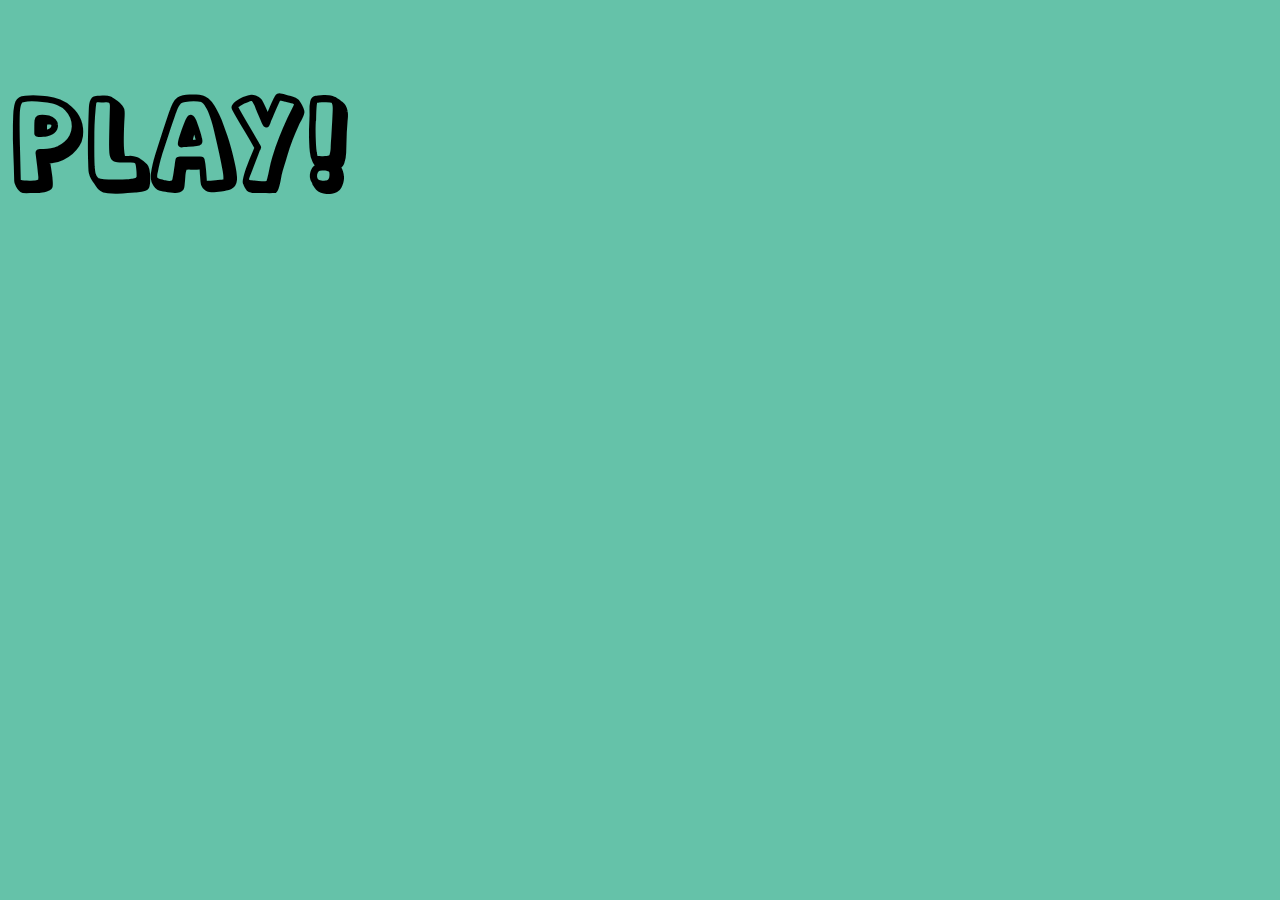
<file: index.html>
<!DOCTYPE html><html lang="en"><head>
    <meta charset="utf-8">
    <meta name="viewport" content="width=device-width, initial-scale=1">
    <title>ABC Alpha</title>
    <link rel="stylesheet" href="jquery-ui.css">
    <link rel="stylesheet" href="style.css">
    <script src="./jquery-3.7.1.js"></script>
    <script src="./jquery-ui.js"></script>
  
    
    <script src="./words.js"></script>
    <script src="./jquery.ui.touch-punch.js"></script>
    <!-- <script src="./jquery.draggableTouch.js"></script> -->
 
    <script>
        
// // Get the root element
// var r = document.querySelector(':root');

// // Create a function for getting a variable value
// function myFunction_get() {
//   // Get the styles (properties and values) for the root
//   var rs = getComputedStyle(r);
//   // Alert the value of the --blue variable
//   alert("The value of --blue is: " + rs.getPropertyValue('--blue'));
// }

// // Create a function for setting a variable value
// function myFunction_set() {
//   // Set the value of variable --blue to another value (in this case "lightblue")
//   r.style.setProperty('--blue', 'lightblue');
// }

 String.prototype.shuffle = function () {
    var a = this.split(""),
        n = a.length;

    for(var i = n - 1; i > 0; i--) {
        var j = Math.floor(Math.random() * (i + 1));
        var tmp = a[i];
        a[i] = a[j];
        a[j] = tmp;
    }
    return a.join("");
}

//-> "veolrm  hth  ke opynug tusbxq ocrad ofeizwj"
// var pickupSound = new Audio("./assets/woohoo.mp3");; // buffers automatically when created
//     var dropSound = new Audio("./assets/crunch.wav");
//     var completeSound = new Audio("./assets/woohoo.mp3");
    var backgroundSound = new Audio("./assets/be-happy-low.mp3");
    // backgroundSound.volume = 0.2
    $( function(){
        
        generateWord()
    })

    function newWord(word){
        var word = '' || word
        $("#droppable-word")[0].innerHTML=''
        $('#draggable-word-1')[0].innerHTML=''
        $('#draggable-word-2')[0].innerHTML=''
        generateWord(word)
    }
    var currentWord
    var correctCount = 0
    var colors = [
        'red',
        'blue',
        'green',
        'red',
        'blue',
        'green',
        'yellow',
        'pink',
        'purple'
    ]
    

    function getWord(){
        var j = Math.floor(Math.random() * (words.length))
        return words[j]
    }
        function generateWord(word) {
        $('.completed')[0].style.display = 'none'
         $('.completed')[1].style.display = 'none'
        //generate word
        var newWord = word || getWord() // getWord()
        currentWord = newWord
        correctCount = 0
        var shuffledWord = newWord.shuffle()
        // console.log('word is: '+newWord+' '+newWord[3])
        var setPoints = []
        for(var i=0;i<newWord.length;i++){
            var randomColor = colors[Math.floor(Math.random()*colors.length)]
            var droppableTemplate = `<div class="ui-widget-header droppable">
        <p>${newWord[i]}</p>
      </div>`
            console.log(randomColor)
            var draggableTemplate = `  <div id="${shuffledWord[i]}-${i}" style="color:${randomColor}" class="ui-widget-content draggable"><p>${shuffledWord[i]}</p></div>`
            
            $("#droppable-word").append(droppableTemplate)

            if(i % 2 != 0 || i == 0){ // if i is even
                $('#draggable-word-1').append(draggableTemplate)
            } else {
                $('#draggable-word-2').append(draggableTemplate)
            }

            // if(i<newWord.length/2){
            //     $('#draggable-word-1').append(draggableTemplate)
            // } else {
            //     $('#draggable-word-2').append(draggableTemplate)
            // }

            

            // document.getElementById("droppableWord").appendChild(droppableTemplate)

        }
        // var gapNum = shuffledWord.length
        // console.log(gapNum+'gap')
        // $('#draggable-word')[0].style.gap = gapNum+'em'

        for(var i=0;i<shuffledWord.length;i++){
            var d = $(`#${shuffledWord[i]}-${i}`)[0]
            setPoints.push(d.getBoundingClientRect())
        }

        // console.log(setPoints)

        for(var i=0;i<shuffledWord.length;i++){
            var d = $(`#${shuffledWord[i]}-${i}`)[0]
            var coords = setPoints[i]
            // console.log(coords)
                d.style.position = "absolute";
                d.style.left = coords.left+'px';
                d.style.top = coords.top+'px';
                d.style.margin = 0
        }


        // function getWord(newWord){ // add randomized list
        //     if(newWord){
        //         return word
        //     } else {
        //         return 'apple'
        //     }
        // }

      $( ".draggable" ).draggable({
            revert: function(){
                if ($(this).hasClass('drag-revert')) {
                $(this).removeClass('drag-revert');
                return true;
            }},
            start: function(event, ui){
                // pickupSound.play()
                // $('.buttons').each(function(){
                //     this.style.display = 'none'
                // })
            }
        });
    //     $(".draggable")
    // .draggableTouch({
    //         revert: function(){
    //             if ($(this).hasClass('drag-revert')) {
    //             $(this).removeClass('drag-revert');
    //             return true;
    //         }}
    //     }

    // )
    // .bind("dragstart", function(event, pos) {
    //     console.log("drag started on:", this, "at position:", pos);
    // })
    // .bind("dragend", function(event, pos) {
    //     console.log("drag ended on:", this, "at position:", pos);
    // });

      $( ".droppable" ).droppable({
        drop: function( event, ui ) {

            
            //get letter of draggable and droppable
            var droppableLetter = $(this).find("p").html()
            var draggableLetter = ui.draggable.find('p').html()
            // console.log(droppableLetter)
            // console.log(draggableLetter)
            if(droppableLetter==draggableLetter && !($(this).hasClass('filled'))){
                //match
              
                $( this )
                    .addClass( "ui-state-highlight" )
                    .addClass('filled')
            
                    ui.draggable.addClass("ui-state-highlight")
                    //tween draggable to final location
                // this.droppable
    // move to parent
    
      
      var rect1 = ui.draggable[0].getBoundingClientRect();
      var rect2 = this.getBoundingClientRect();
      
      var x = (rect2.left - rect1.left);
      var y = (rect2.top - rect1.top);
    //   ui.draggable[0].top = 0
    
    // console.log(x+" "+y)
    // $(this).droppable( "option", "accept",null )

    var d = ui.draggable[0];
        d.style.padding ='5px'

        d.style.position = "absolute";
        d.style.left = rect2.left+'px';
        d.style.top = rect2.top+'px';
        d.style.margin = 0
             
    
    ui.draggable.draggable("disable")
    // dropSound.play()
   
    this.style["color"] = "#77777700"
    correctCount++
    if(correctCount == currentWord.length){
        $('.completed')[0].style.display = 'block'
        $('.completed')[1].style.display = 'block'
        console.log('completed!')
        // completeSound.play()
    }
    
            } else {
                console.log('missed')
                //no match
                // add 'find new location near dropped point' functionality
                ui.draggable.addClass('drag-revert')
             
            }
         
        }
        
      });

    //   var draggables = document.getElementsByClassName('draggable')
    //   draggables.forEach(draggable=>{
    //     draggable.addEventListener("touchstart", (event) => {
    //         pickupSound.play()
    //     });
    //   })
      

    //   $('#droppable').droppableTouch()
    } ;


    function play(){
     
        $('.play')[0].style.display = 'none'
        $('#droppable-container')[0].style.display = 'flex'
        $('#draggable-container')[0].style.display = 'flex'
        backgroundSound.play()
        backgroundSound.addEventListener('ended', function() {
    this.currentTime = 0;
    this.play();
}, false);
        $('.buttons')[0].style.display = 'block'
        
        newWord()
    }
    var playing = true
    function toggleMute(){
        var muteButton = $('#mute')[0]
        var volLevel = backgroundSound.volume
        if(playing){ //mute
            backgroundSound.pause()
            muteButton.innerHTML = "Play Music"
            playing = false
        } else {
            backgroundSound.play()
            muteButton.innerHTML = "Pause Music"   
            playing = true         
        }
    }

function updateSize() {
    console.log(window.innerWidth)
    // console.log(.8*--myWidth/100)
    // $(':root').css('--myWidth', window.innerWidth);
    document.documentElement.style
        .setProperty('--myWidth',window.innerWidth+'px')
}

updateSize();
window.addEventListener("resize", updateSize);
    </script>
  </head>
  <body>
<div id="button-div"><div style='display:none' class='buttons'> 
    <button onclick="newWord()">New<br>Word</button> 
    <button onclick="newWord(currentWord)">Reset<br>Pieces</button>
    <button id="mute" onclick="toggleMute()" >Pause<br>Music</button></div></div>
    <div class="completed"><h1>Yay!</h1></div>
  
    <div class="completed again"><h1 onclick="newWord()">Play Again?</h1></div>
    <div class="completed again play"><h1 onclick="play()">Play!</h1></div>
    <div style="display:none" id="droppable-container">
        <div id="droppable-word">

        </div>
    </div>
    <div style="display:none" id="draggable-container">
        <div id="draggable-word-1" class="draggable-word">

        </div>
        <div id="draggable-word-2" class="draggable-word">

        </div>

    </div>


   

   
   
   
   
  </body></html>
</file>
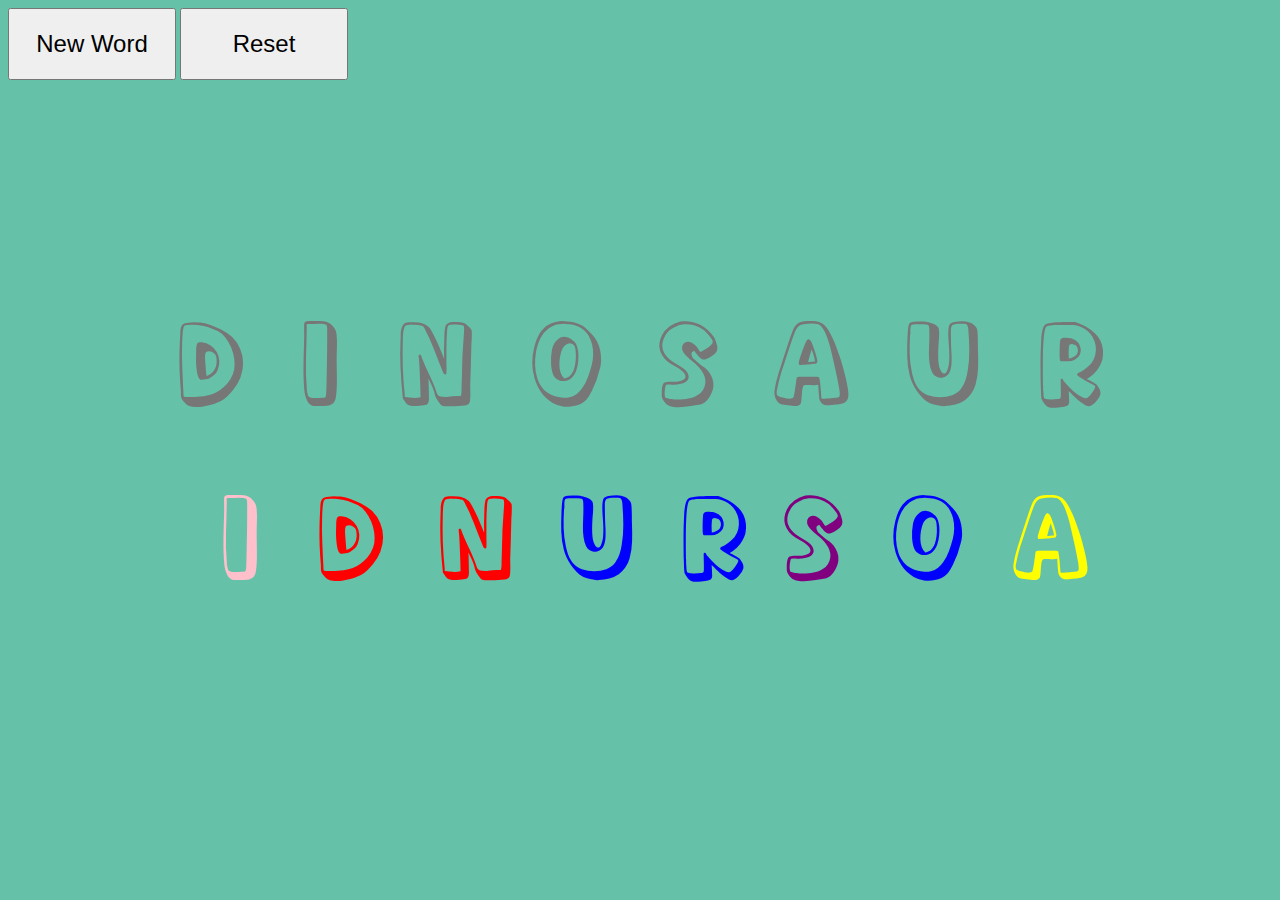
<file: draggable.html>
<!DOCTYPE html><html lang="en"><head>
    <meta charset="utf-8">
    <meta name="viewport" content="width=device-width, initial-scale=1">
    <title>ABC Alpha</title>
    <link rel="stylesheet" href="jquery-ui.css">
    <link rel="stylesheet" href="style.css">
    <script src="./jquery-3.7.1.js"></script>
    <script src="./jquery-ui.js"></script>
  
    
    <script src="./words.js"></script>
    <script src="./jquery.ui.touch-punch.js"></script>
    <!-- <script src="./jquery.draggableTouch.js"></script> -->
 
    <script>
 String.prototype.shuffle = function () {
    var a = this.split(""),
        n = a.length;

    for(var i = n - 1; i > 0; i--) {
        var j = Math.floor(Math.random() * (i + 1));
        var tmp = a[i];
        a[i] = a[j];
        a[j] = tmp;
    }
    return a.join("");
}

//-> "veolrm  hth  ke opynug tusbxq ocrad ofeizwj"

    $( function(){
        generateWord()
    })

    function newWord(word){
        var word = '' || word
        $("#droppable-word")[0].innerHTML=''
        $('#draggable-word')[0].innerHTML=''
        generateWord(word)
    }
    var currentWord
    var correctCount = 0
    var colors = [
        'red',
        'blue',
        'green',
        'yellow',
        'pink',
        'purple'
    ]
    

    function getWord(){
        var j = Math.floor(Math.random() * (words.length))
        return words[j]
    }
        function generateWord(word) {
        $('#completed')[0].style.display = 'none'
        //generate word
        var newWord = word || getWord() // getWord()
        currentWord = newWord
        correctCount = 0
        var shuffledWord = newWord.shuffle()
        // console.log('word is: '+newWord+' '+newWord[3])
        var setPoints = []
        for(var i=0;i<newWord.length;i++){
            var randomColor = colors[Math.floor(Math.random()*colors.length)]
            var droppableTemplate = `<div class="ui-widget-header droppable">
        <p>${newWord[i]}</p>
      </div>`
            console.log(randomColor)
            var draggableTemplate = `  <div id="${shuffledWord[i]}-${i}" style="color:${randomColor}" class="ui-widget-content draggable"><p>${shuffledWord[i]}</p></div>`
            
            $("#droppable-word").append(droppableTemplate)
            $('#draggable-word').append(draggableTemplate)
            // if(i<newWord.length/2){
            //     $('#draggable-word-1').append(draggableTemplate)
            // } else {
            //     $('#draggable-word-2').append(draggableTemplate)
            // }

            

            // document.getElementById("droppableWord").appendChild(droppableTemplate)

        }
        // var gapNum = shuffledWord.length
        // console.log(gapNum+'gap')
        // $('#draggable-word')[0].style.gap = gapNum+'em'

        for(var i=0;i<shuffledWord.length;i++){
            var d = $(`#${shuffledWord[i]}-${i}`)[0]
            setPoints.push(d.getBoundingClientRect())
        }

        // console.log(setPoints)

        for(var i=0;i<shuffledWord.length;i++){
            var d = $(`#${shuffledWord[i]}-${i}`)[0]
            var coords = setPoints[i]
            // console.log(coords)
                d.style.position = "absolute";
                d.style.left = coords.left+'px';
                d.style.top = coords.top+'px';
                d.style.margin = 0
        }


        // function getWord(newWord){ // add randomized list
        //     if(newWord){
        //         return word
        //     } else {
        //         return 'apple'
        //     }
        // }

      $( ".draggable" ).draggable({
            revert: function(){
                if ($(this).hasClass('drag-revert')) {
                $(this).removeClass('drag-revert');
                return true;
            }}
        });
    //     $(".draggable")
    // .draggableTouch({
    //         revert: function(){
    //             if ($(this).hasClass('drag-revert')) {
    //             $(this).removeClass('drag-revert');
    //             return true;
    //         }}
    //     }

    // )
    // .bind("dragstart", function(event, pos) {
    //     console.log("drag started on:", this, "at position:", pos);
    // })
    // .bind("dragend", function(event, pos) {
    //     console.log("drag ended on:", this, "at position:", pos);
    // });

      $( ".droppable" ).droppable({
        drop: function( event, ui ) {

            
            //get letter of draggable and droppable
            var droppableLetter = $(this).find("p").html()
            var draggableLetter = ui.draggable.find('p').html()
            // console.log(droppableLetter)
            // console.log(draggableLetter)
            if(droppableLetter==draggableLetter && !($(this).hasClass('filled'))){
                //match
              
                $( this )
                    .addClass( "ui-state-highlight" )
                    .addClass('filled')
            
                    ui.draggable.addClass("ui-state-highlight")
                    //tween draggable to final location
                // this.droppable
    // move to parent
    
      
      var rect1 = ui.draggable[0].getBoundingClientRect();
      var rect2 = this.getBoundingClientRect();
      
      var x = (rect2.left - rect1.left);
      var y = (rect2.top - rect1.top);
    //   ui.draggable[0].top = 0
    
    // console.log(x+" "+y)
    // $(this).droppable( "option", "accept",null )

    var d = ui.draggable[0];

        d.style.position = "absolute";
        d.style.left = rect2.left+'px';
        d.style.top = rect2.top+'px';
        d.style.margin = 0
             
    
    ui.draggable.draggable("disable")
   
    this.style["color"] = "#77777700"
    correctCount++
    if(correctCount == currentWord.length){
        $('#completed')[0].style.display = 'block'
        console.log('completed!')
    }
    
            } else {
                console.log('missed')
                //no match
                // add 'find new location near dropped point' functionality
                ui.draggable.addClass('drag-revert')
             
            }
         
        }
        
      });

    //   $('#droppable').droppableTouch()
    } ;
    </script>
  </head>
  <body>

    <button onclick="newWord()">New Word</button> <button onclick="newWord(currentWord)">Reset</button>
    <div id="completed"><h1>Yay!</h1><br> <br> <br> <br> <br> <br> <br> <br> <br> <p onclick="newWord()">Again?</p></div>
    <div id="droppable-container">
        <div id="droppable-word">

        </div>
    </div>
    <div id="draggable-container">
        <div id="draggable-word">

        </div>

    </div>


   

   
   
   
   
  </body></html>
</file>
<file: style.css>
@font-face {
    font-family: "Soda-shake";
    src: url(./assets/fonts//Soda\ Shake.ttf) format("truetype"), url(./assets/fonts/Soda\ Shake.otf) format("opentype")
  }
  *{
    cursor:pointer;
  }

  body {
    font-family: Soda-shake;
    background:#65c2a9;
    
  }

  button {
    width:7em;
    height:3em;
    font-size: 1.5em;
    margin:0;
    z-index: 3;
  }

  #completed{
    position:absolute;position: absolute;
    margin-left: auto;
    margin-right: auto;
    top:20px;
    left: 0;
    right: 0;
    text-align: center;
    display:"none";
    font-weight: normal;
    z-index: 2;

  }
/* 
  .ui-droppable-active{
    background: #90aeff;
  }
  .ui-droppable-hover{
    background:#f290ff;
  } */

  p{font-size: 7.2rem;margin:0}
  h1{font-size:8rem;}

  .draggable {    display: inline-block;
  border: 0px;background:#ffffff00}

  .droppable {
    display: inline-block; margin: 10px;border: 0px;
  background:#ffffff00;color:#777777;}






  

  #droppable-container{
    display: flex;

    justify-content: center;
    align-items:end;
    height:40vh;
    z-index: 1

  }

  #droppable-word{

    display: flex;
    flex-wrap: nowrap;
    gap:2em;
    /* justify-content: center;
    align-items: center */
  }

  #draggable-container{
    display: flex;

    justify-content: center;
    align-items:start;
    height:30vh;
    margin-top:5vh;
    z-index: 1;


  }

  #draggable-word{
    display: flex;
    flex-wrap: nowrap;
    gap:4em;
    justify-content: center;
    align-items: center;
  }
  .filled{
    color:#77777700
  }
</file>
